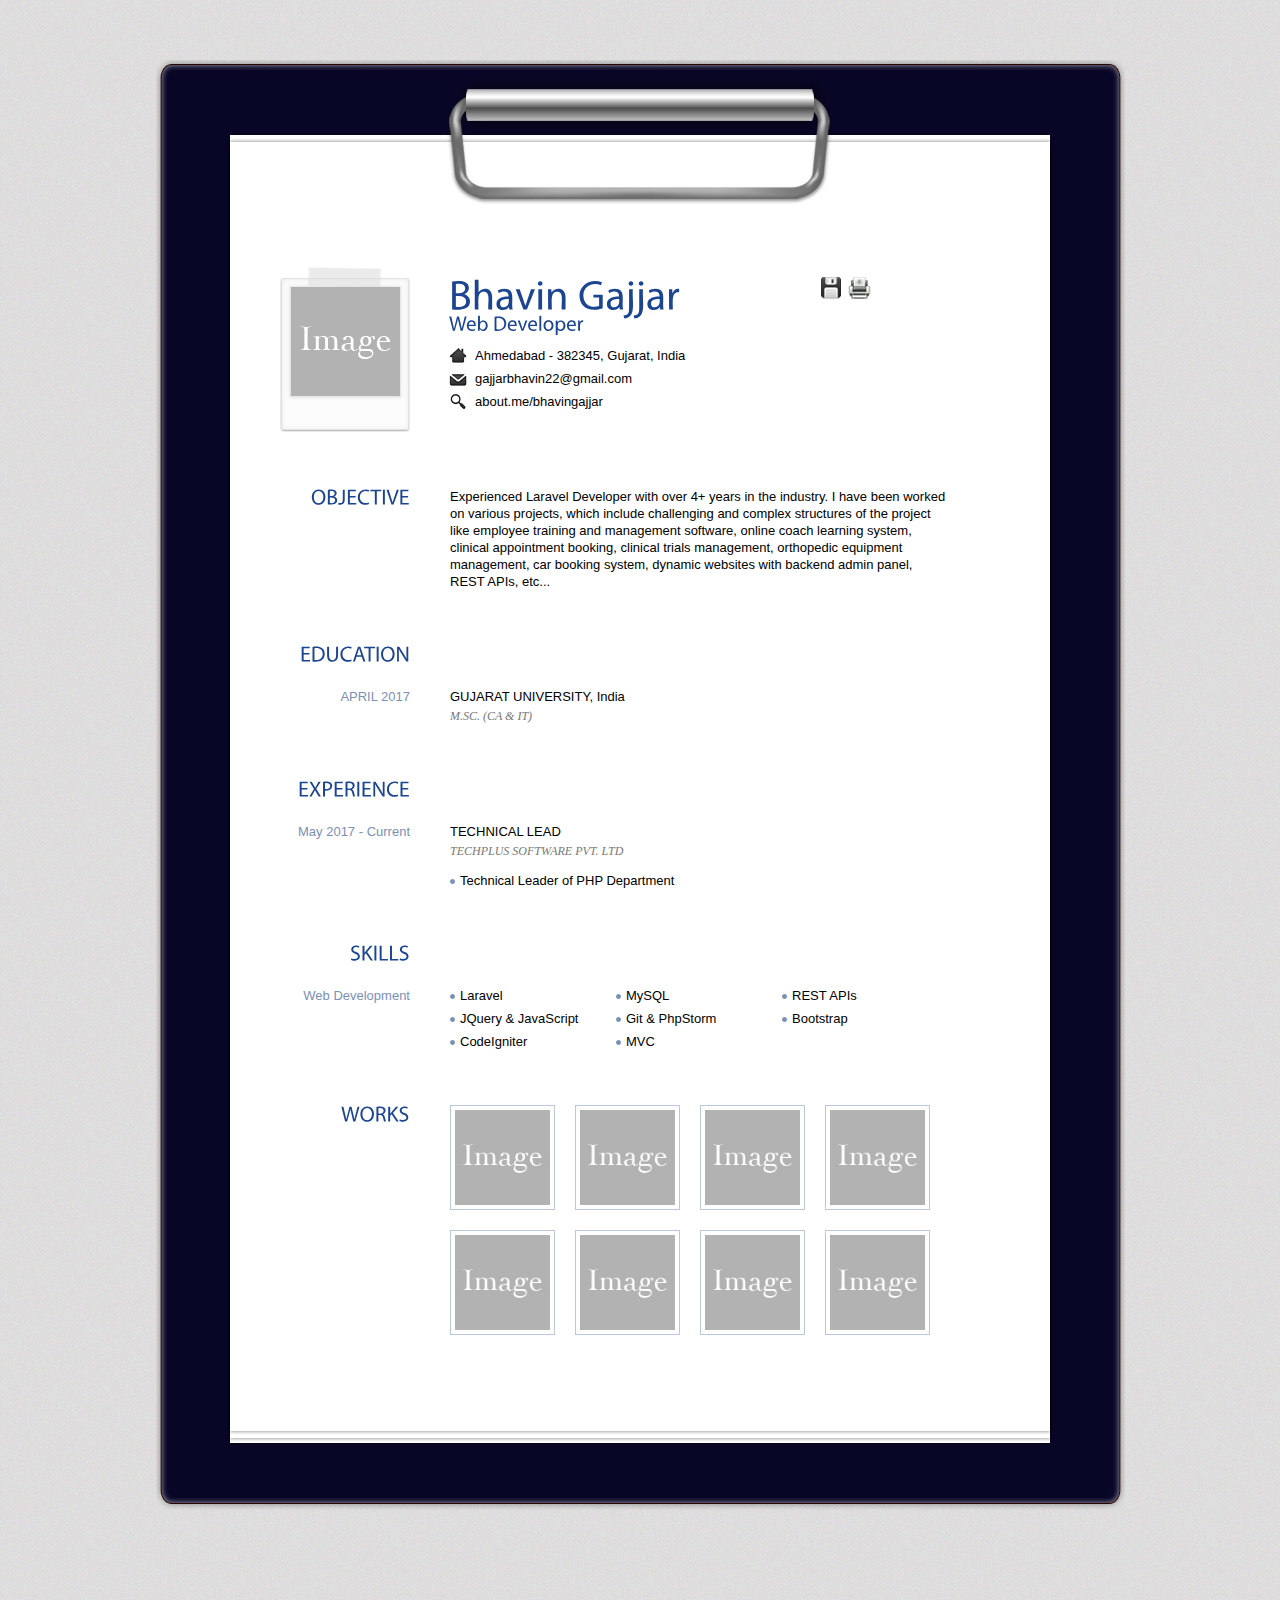
<file: index.html>
<!DOCTYPE html PUBLIC "-//W3C//DTD XHTML 1.0 Transitional//EN"
        "http://www.w3.org/TR/xhtml1/DTD/xhtml1-transitional.dtd">
<html xmlns="http://www.w3.org/1999/xhtml">
<head>
    <meta content="text/html; charset=UTF-8" http-equiv="Content-Type"/>
    <title>Bhavin Gajjar - Resume</title>
    <link href="css/blue.css" rel="stylesheet" type="text/css"/>
    <link href="css/print.css" media="print" rel="stylesheet" type="text/css"/>
    <!--[if IE 7]>
    <link href="css/ie7.css" rel="stylesheet" type="text/css"/>
    <![endif]-->
    <!--[if IE 6]>
    <link href="css/ie6.css" rel="stylesheet" type="text/css"/>
    <![endif]-->
    <script src="js/jquery-1.4.2.min.js" type="text/javascript"></script>
    <script src="js/jquery.tipsy.js" type="text/javascript"></script>
    <script src="js/cufon.yui.js" type="text/javascript"></script>
    <script src="js/scrollTo.js" type="text/javascript"></script>
    <script src="js/myriad.js" type="text/javascript"></script>
    <script src="js/jquery.colorbox.js" type="text/javascript"></script>
    <script src="js/custom.js" type="text/javascript"></script>
    <script type="text/javascript">
        Cufon.replace('h1,h2');
    </script>
</head>
<body>
<!-- Begin Wrapper -->
<div id="wrapper">
    <div class="wrapper-top"></div>
    <div class="wrapper-mid">
        <!-- Begin Paper -->
        <div id="paper">
            <div class="paper-top"></div>
            <div id="paper-mid">
                <div class="entry">
                    <!-- Begin Image -->
                    <img alt="Bhavin Gajjar" class="portrait" src="images/image.jpg"/>
                    <!-- End Image -->
                    <!-- Begin Personal Information -->
                    <div class="self">
                        <h1 class="name">Bhavin Gajjar <br/>
                            <span>Web Developer</span>
                        </h1>
                        <ul>
                            <li class="ad">Ahmedabad - 382345, Gujarat, India</li>
                            <li class="mail">gajjarbhavin22@gmail.com</li>
                            <!--<li class="tel">+11 444 555 22 33</li>-->
                            <li class="web">about.me/bhavingajjar</li>
                        </ul>
                    </div>
                    <!-- End Personal Information -->
                    <!-- Begin Social -->
                    <div class="social">
                        <ul>
                            <li>
                                <a class='north' href="resume.pdf" title="Download.pdf" download="bhavin_gajjar_resume">
                                    <img alt="Download the pdf version" src="images/icn-save.jpg"/>
                                </a>
                            </li>
                            <li>
                                <a class='north' href="javascript:window.print();" title="Print">
                                    <img alt="" src="images/icn-print.jpg"/></a>
                            </li>
                        </ul>
                    </div>
                    <!-- End Social -->
                </div>
                <!-- Begin 1st Row -->
                <div class="entry">
                    <h2>OBJECTIVE</h2>
                    <p>
                        Experienced Laravel Developer with over 4+ years in the industry. I have been worked on various
                        projects, which include challenging and complex structures of the project like employee training
                        and management software, online coach learning system, clinical appointment booking, clinical
                        trials management, orthopedic equipment management, car booking system, dynamic websites with
                        backend admin panel, REST APIs, etc...
                    </p>
                </div>
                <!-- End 1st Row -->
                <!-- Begin 2nd Row -->
                <div class="entry">
                    <h2>EDUCATION</h2>
                    <div class="content">
                        <h3>APRIL 2017</h3>
                        <p>GUJARAT UNIVERSITY, India <br/>
                            <em>M.SC. (CA & IT)</em></p>
                    </div>
                </div>
                <!-- End 2nd Row -->
                <!-- Begin 3rd Row -->
                <div class="entry">
                    <h2>EXPERIENCE</h2>
                    <div class="content">
                        <h3>May 2017 - Current</h3>
                        <p>TECHNICAL LEAD<br/>
                            <em>TECHPLUS SOFTWARE PVT. LTD</em></p>
                        <ul class="info">
                            <li>Technical Leader of PHP Department</li>
                        </ul>
                    </div>
                </div>
                <!-- End 3rd Row -->
                <!-- Begin 4th Row -->
                <div class="entry">
                    <h2>SKILLS</h2>
                    <div class="content">
                        <h3>Web Development</h3>
                        <ul class="skills">
                            <li>Laravel</li>
                            <li>MySQL</li>
                            <li>REST APIs</li>
                            <li>JQuery & JavaScript</li>
                            <li>Git & PhpStorm</li>
                            <li>Bootstrap</li>
                            <li>CodeIgniter</li>
                            <li>MVC</li>
                        </ul>
                    </div>
                </div>
                <!-- End 4th Row -->
                <!-- Begin 5th Row -->
                <div class="entry">
                    <h2>WORKS</h2>
                    <ul class="works">
                        <li><a href="images/1.jpg" rel="gallery" title="Lorem ipsum dolor sit amet."><img
                                alt="" src="images/image.jpg"/></a></li>
                        <li><a href="images/2.jpg" rel="gallery" title="Lorem ipsum dolor sit amet."><img
                                alt="" src="images/image.jpg"/></a></li>
                        <li><a href="images/3.jpg" rel="gallery" title="Lorem ipsum dolor sit amet."><img
                                alt="" src="images/image.jpg"/></a></li>
                        <li><a href="images/1.jpg" rel="gallery" title="Lorem ipsum dolor sit amet."><img
                                alt="" src="images/image.jpg"/></a></li>
                        <li><a href="images/2.jpg" rel="gallery" title="Lorem ipsum dolor sit amet."><img
                                alt="" src="images/image.jpg"/></a></li>
                        <li><a href="images/3.jpg" rel="gallery" title="Lorem ipsum dolor sit amet."><img
                                alt="" src="images/image.jpg"/></a></li>
                        <li><a href="images/1.jpg" rel="gallery" title="Lorem ipsum dolor sit amet."><img
                                alt="" src="images/image.jpg"/></a></li>
                        <li><a href="images/1.jpg" rel="gallery" title="Lorem ipsum dolor sit amet."><img
                                alt="" src="images/image.jpg"/></a></li>
                    </ul>
                </div>
                <!-- Begin 5th Row -->
            </div>
            <div class="clear"></div>
            <div class="paper-bottom"></div>
        </div>
        <!-- End Paper -->
    </div>
    <div class="wrapper-bottom"></div>
</div>
<div id="message"><a href="#top" id="top-link">Go to Top</a></div>
<!-- End Wrapper -->
</body>
</html>
</file>
<file: css/print.css>
body {
    font-family: "Trebuchet MS", Arial, Helvetica, sans-serif;
    background-color: white;
    font-size: 13pt;
    line-height: 17pt;
}

.clear {
    clear: both;
}

a, a:hover, a:visited, a:active {
    color: #7b90b5;
    text-decoration: none;
}

#wrapper, .wrapper-mid {
    background: none;
}

.wrapper-top, .wrapper-bottom {
    display: none;
}

#paper {
    width: 820px;
    margin: 0 auto;
}

.paper-top, .paper-bottom {
    display: none;
}

#paper-mid {
    width: 820px;
    margin: 0 auto;
    background-color: #FFF;
    display: block;
    padding: 0;
    overflow: hidden;
    padding-bottom: 75px;
    padding-top: 7px;
}

.entry {
    width: 820px;
    display: block;
    padding-top: 55px;
    clear: both;
}

h1 {
    width: 500px;
    font-size: 42pt;
    color: #1b4491;
    margin-bottom: 0;
}

h1 span {
    font-size: 21pt;
    display: block;
    margin-left: 15px;
    margin-top: 20px;
    color: #1b4491;
}

h2 {
    width: 180px;
    height: 23px;
    text-align: right;
    float: left;
    padding: 0;
    margin: 0;
    clear: both;
    font-size: 22pt;
    margin-bottom: -12px;
    color: #1b4491;
}

p {
    width: 600px;
    margin-left: 40px;
    float: right;
}

ul.list {
    clear: both;
    padding: 0;
    margin: 0;
    overflow: hidden;
}

ul.list li {
    display: block;
    float: right;
    padding-top: 32px;
}


h3 {
    width: 180px;
    text-align: right;
    float: left;
    padding: 0;
    clear: both;
    font-size: 13pt;
    color: black;
}

em {
    font-family: Georgia, "Times New Roman", serif;
    font-style: italic;
    color: #999;
    font-size: 12pt;
    display: block;
    padding-top: 0;
}

ul.info {
    float: right;
    width: 600px;
    margin-left: 40px;
    background: none;
    list-style: square;

}

ul.info li {
    margin: 0;
    padding: 0;
    float: left;
    display: block;
    width: 600px;
    padding-left: 0;
    background-position: 0 .5em;
    margin-top: 12px;
    list-style-type: square;
}

ul.skills {
    margin: 0;
    padding: 0;
    float: right;
    width: 600px;
    margin-left: 40px;
    margin-top: -6px;
    background: none;
    list-style: square;
}

ul.skills li {
    margin: 0;
    padding: 0;
    float: left;
    width: 176px;
    padding-left: 0;
    background-position: 0 .5em;
    margin-top: 6px;
}

img.portrait {
    border: 1px solid #000;
    padding: 10px;
}

.self {
    width: 500px;
    float: left;
    padding-top: 11px;
    margin-left: 0;
    margin-bottom: 15px;
    margin-left: 38px;
}

.self ul {
    padding-top: 10px;
}

.self ul li {
    background-repeat: no-repeat;
    padding-left: 0;
    background-position: 0 .1em;
    height: 25px;
    display: block;
    margin-top: -2px;
}

.social {
    display: none;
}

/* ELEMENTS */
/* ----------------------------------------- */

table {
    width: 590px;
    margin-left: 40px;
    float: right;
    border-collapse: collapse;
    border-bottom: 1px dashed #999;
    border-top: 1px dashed #999;
}

table td {
    padding: 10px;
    padding-top: 0;
    border-right: 1px dashed #999;
}

table td:hover {
    background-color: #f2f2f2;
}

table th {
    padding: 10px;
    padding-top: 0;
    color: #7b90b5;
    text-align: left;
    border-right: 1px dashed #999;
}

table td.center {
    text-align: center;
}

table td.last {
    background: none;
}

table th.center {
    text-align: center;
}

table th.last {
    background: none;
}

table tr {
    border-left: 1px dashed #999;
    border-top: 1px dashed #999;
}

table tr.caption {
    border-left: 1px dashed #999;
}

blockquote {
    border-left: 3px solid #7b90b5;
    padding-left: 8px;
    margin-top: 20px;
    width: 585px;
    margin-left: 40px;
    float: right;
}

pre {
    width: 500px;
    margin-left: 40px;
    float: right;
}

abbr, acronym {
    border-bottom: 1px dashed #7b90b5;
}

strong {
    font-weight: bold;
}

small {
    font-size: 70%;
}

big {
    font-size: 1.2em;
}

/* GO TO TOP */
/* ----------------------------------------- */

#message {
    display: none;
}

.works {
    display: none;
}
</file>
<file: css/ie7.css>
@charset "UTF-8";

.self {
    padding-top: 4px;
}

h1 span {
    margin-top: -15px;
}
</file>
<file: css/ie6.css>
@charset "UTF-8";

.self {
    padding-top: 4px;
}

h1 span {
    margin-top: -15px;
}

.social {
    width: 150px;
}

ul.list {
    margin-top: -56px;
}
</file>
<file: css/blue.css>
@charset "UTF-8";
/* RESET */
/* ----------------------------------------- */
html, body, div, span, applet, object, iframe,
h1, h2, h3, h4, h5, h6, p, blockquote, pre,
a, abbr, acronym, address, big, code,
del, dfn, em, font, img, ins, kbd, q, s, samp,
small, strike, strong, tt, var,
dl, dt, dd, ol, ul, li,
fieldset, form, label, legend,
table, caption, tbody, tfoot, thead, tr, th, td {
    margin: 0;
    padding: 0;
    border: 0;
    outline: 0;
    font-weight: inherit;
    font-style: inherit;
    font-size: 100%;
    font-family: inherit;
    vertical-align: baseline;
}

:focus {
    outline: 0;
}

body {
    line-height: 1;
}

/* tables still need 'cellspacing="0"' in the markup */
table {
    border-collapse: separate;
    border-spacing: 0;
}

caption, th, td {
    text-align: left;
    font-weight: normal;
}

blockquote:before, blockquote:after,
q:before, q:after {
    content: "";
}

blockquote, q {
    quotes: "" "";
}

.clear {
    clear: both;
}


/* LAYOUT */
/* ----------------------------------------- */

body {
    font-family: "Trebuchet MS", Arial, Helvetica, sans-serif;
    background-color: #e1e0db;
    background-image: url(../images/bg.jpg);
    background-repeat: repeat;
    font-size: 13px;
    line-height: 17px;
    color: #000;
}

.contact {
    background-image: none;
    background-color: #e9e9e9;
}

a, a:visited, a:active {
    color: #7b90b5;
    text-decoration: none;
}

a:hover {
    color: #7b90b5;
    text-decoration: underline;
}

/* DOSSIER BACKGROUND */
/* ----------------------------------------- */

#wrapper {
    width: 969px;
    margin: 0 auto;
    margin-top: 60px;
    margin-bottom: 100px;
}

.wrapper-top {
    width: 969px;
    height: 19px;
    margin: 0 auto;
    background-image: url(../images/btop.jpg);
    background-repeat: no-repeat;
}

.wrapper-mid {
    width: 969px;
    margin: 0 auto;
    background-image: url(../images/bmid.jpg);
    background-repeat: repeat-y;
    padding-bottom: 40px;
}

.wrapper-bottom {
    width: 969px;
    height: 22px;
    padding: 0;
    margin: 0 auto;
    background-image: url(../images/bbottom.jpg);
    background-repeat: no-repeat;
}

/* PAPER BACKGROUND */
/* ----------------------------------------- */

#paper {
    width: 828px;
    margin: 0 auto;
}

.paper-top {
    width: 828px;
    margin: 0 auto;
    background-image: url(../images/ptop.jpg);
    background-repeat: no-repeat;
    height: 126px;
}

#paper-mid {
    width: 828px;
    margin: 0 auto;
    background-image: url(../images/pmid.jpg);
    background-repeat: repeat-y;
    display: block;
    padding: 0;
    overflow: hidden;
    padding-bottom: 75px;
    padding-top: 7px;
}

.paper-bottom {
    width: 828px;
    height: 18px;
    margin: 0 auto;
    background-image: url(../images/pbottom.jpg);
    background-repeat: no-repeat;
}

/* ENTRIES */
/* ----------------------------------------- */

.entry {
    width: 720px;
    display: block;
    padding-top: 55px;
    clear: both;
    margin-left: 4px;
}

h1 {
    width: 250px;
    font-size: 42px;
    color: #1b4491;
    margin-bottom: 3px;
    clear: both;
}

h1 span {
    font-size: 21px;
    display: block;
    color: #1b4491;
    margin-top: -5px;
}

h2 {
    width: 180px;
    height: 23px;
    text-align: right;
    float: left;
    padding: 0;
    margin: 0;
    clear: both;
    font-size: 22px;
    color: #1b4491;
    margin-bottom: -12px;
}

p {
    width: 500px;
    margin-left: 40px;
    float: right;
}

p img {
    float: right;
    margin-left: 20px;
    padding-left: 10px;
}

div.content {
    clear: both;
    padding: 0;
    margin: 0;
    overflow: hidden;
    display: block;
    padding-top: 32px;
}

h3 {
    width: 180px;
    text-align: right;
    float: left;
    padding: 0;
    clear: both;
    font-size: 13px;
    color: #7b90b5;
}

h4 {
    width: 180px;
    text-align: right;
    float: left;
    padding: 0;
    clear: both;
    font-size: 11px;
    color: #7b90b5;
}

h5 {
    width: 180px;
    text-align: right;
    float: left;
    padding: 0;
    clear: both;
    font-size: 10px;
    color: #7b90b5;
}

h6 {
    width: 180px;
    text-align: right;
    float: left;
    padding: 0;
    clear: both;
    font-size: 9px;
    color: #7b90b5;
}

em {
    font-family: Georgia, "Times New Roman", serif;
    font-style: italic;
    color: #777777;
    font-size: 12px;
    display: block;
    padding-top: 3px;
}


ol {
    float: right;
    width: 500px;
    margin-left: 40px;
    list-style: decimal;

}

ol li {
    width: 500px;
    list-style-type: decimal;
    list-style-position: inside;
}

dl {
    float: right;
    width: 500px;
    margin-left: 40px;

}

dt {
    float: left;
    display: block;
    width: 500px;
    color: #7b90b5;
}

dd {
    float: left;
    display: block;
    width: 480px;
    text-indent: 20px;
}

ul.unordered {
    float: right;
    width: 500px;
    margin-left: 40px;

}

ul.unordered li {
    margin: 0;
    padding: 0;
    float: left;
    display: block;
    width: 500px;
    background-image: url(../images/bullet.gif);
    background-repeat: no-repeat;
    padding-left: 10px;
    background-position: 0 .5em;
    margin-top: 0;
}

ul.info {
    float: right;
    width: 500px;
    margin-left: 40px;
    list-style-type: none;
}

ul.info li {
    margin: 0;
    padding: 0;
    float: left;
    display: block;
    width: 500px;
    background-image: url(../images/bullet.gif);
    background-repeat: no-repeat;
    padding-left: 10px;
    background-position: 0 .5em;
    margin-top: 12px;
}

ul.skills {
    margin: 0;
    padding: 0;
    float: right;
    width: 500px;
    margin-left: 40px;
    margin-top: -6px;
    list-style-type: none;

}

ul.skills li {
    margin: 0;
    padding: 0;
    float: left;
    width: 156px;
    background-image: url(../images/bullet.gif);
    background-repeat: no-repeat;
    padding-left: 10px;
    background-position: 0 .5em;
    margin-top: 6px;
}

ul.works {
    margin: 0;
    padding: 0;
    float: right;
    width: 500px;
    margin-left: 40px;
    list-style-type: none;
}

ul.works li {
    margin: 0;
    padding: 0;
    float: left;
}

ul.works li img {
    padding: 4px;
    background-color: #fff;
    width: 95px;
    height: 95px;
    border: 1px solid #bdc7da;
    margin-right: 20px;
    margin-bottom: 16px;
}

ul.works li img:hover {
    border: 1px solid #1b4491;
    cursor: pointer;
}

img.portrait {
    background-image: url(../images/frame.jpg);
    background-repeat: no-repeat;
    width: 109px;
    height: 109px;
    padding-top: 20px;
    padding-left: 11px;
    padding-right: 11px;
    padding-bottom: 36px;
    margin-left: 50px;
    float: left;

}


/* SELF INFORMATION */
/* ----------------------------------------- */

.self {
    width: 250px;
    float: left;
    padding-top: 11px;
    margin-left: 38px;
    margin-bottom: 15px;
}

.self ul {
    padding-top: 10px;
}

.self ul li.ad {
    background-image: url(../images/icn-ad.gif);
}

.self ul li.mail {
    background-image: url(../images/icn-mail.gif);
}

.self ul li.tel {
    background-image: url(../images/icn-tel.gif);
}

.self ul li.web {
    background-image: url(../images/icn-web.gif);
}

.self ul li {
    background-repeat: no-repeat;
    padding-left: 26px;
    background-position: 0 .1em;
    height: 25px;
    display: block;
    margin-top: -2px;
}

/* SOCIAL ICONS */
/* ----------------------------------------- */

.social {
    width: 135px;
    float: right;
    padding-top: 10px;
}

.social ul {
    list-style: none;
}

.social ul li {
    float: left;
    width: 21px;
    height: 24px;
    margin: 0;
    padding: 0;
    margin-left: 6px;
}

/* TIPSY */
/* ----------------------------------------- */

.tipsy {
    padding: 5px;
    font-size: 10px;
    background-repeat: no-repeat;
    background-image: url(../images/tipsy.gif);
}

.tipsy-inner {
    padding: 5px 8px 4px 8px;
    background-color: #080626;
    color: #fff;
    max-width: 200px;
    text-align: center;
}

.tipsy-inner {
    -moz-border-radius: 3px;
    -webkit-border-radius: 3px;
}

.tipsy-north {
    background-position: top center;
}

.tipsy-south {
    background-position: bottom center;
    margin-bottom: 20px;
}

.tipsy-east {
    background-position: right center;
}

.tipsy-west {
    background-position: left center;
}


/* COLORBOX */
/* ----------------------------------------- */

#colorbox, #cboxOverlay, #cboxWrapper {
    position: absolute;
    top: 0;
    left: 0;
    z-index: 9999;
    overflow: hidden;
}

#cboxOverlay {
    position: fixed;
    width: 100%;
    height: 100%;
}

#cboxMiddleLeft, #cboxBottomLeft {
    clear: left;
}

#cboxContent {
    position: relative;
    overflow: hidden;
}

#cboxLoadedContent {
    overflow: auto;
}

#cboxLoadedContent iframe {
    display: block;
    width: 100%;
    height: 100%;
    border: 0;
}

#cboxTitle {
    margin: 0;
    display: none;
}

#cboxLoadingOverlay, #cboxLoadingGraphic {
    position: absolute;
    top: 0;
    left: 0;
    width: 100%;
}

#cboxPrevious, #cboxNext, #cboxClose, #cboxSlideshow {
    cursor: pointer;
}

#cboxOverlay {
    background: #666;
}

#colorBox {
}

#cboxTopLeft {
    width: 25px;
    height: 25px;
    background: url(../images/border1.png) 0 0 no-repeat;
}

#cboxTopCenter {
    height: 25px;
    background: url(../images/border1.png) 0 -50px repeat-x;
}

#cboxTopRight {
    width: 25px;
    height: 25px;
    background: url(../images/border1.png) -25px 0 no-repeat;
}

#cboxBottomLeft {
    width: 25px;
    height: 25px;
    background: url(../images/border1.png) 0 -25px no-repeat;
}

#cboxBottomCenter {
    height: 25px;
    background: url(../images/border1.png) 0 -75px repeat-x;
}

#cboxBottomRight {
    width: 25px;
    height: 25px;
    background: url(../images/border1.png) -25px -25px no-repeat;
}

#cboxMiddleLeft {
    width: 25px;
    background: url(../images/border2.png) 0 0 repeat-y;
}

#cboxMiddleRight {
    width: 25px;
    background: url(../images/border2.png) -25px 0 repeat-y;
}

#cboxContent {
    background: #fff;
}

#cboxLoadedContent {
    margin-bottom: 20px;
}

#cboxTitle {
    position: absolute;
    bottom: 0px;
    left: 0;
    text-align: center;
    width: 100%;
    color: #1b4491;
}

#cboxCurrent {
    position: absolute;
    bottom: 0px;
    left: 100px;
    color: #000;
}

#cboxSlideshow {
    position: absolute;
    bottom: 0px;
    right: 42px;
    color: #444;
}

#cboxPrevious {
    position: absolute;
    bottom: 0px;
    left: 0;
    color: #444;
}

#cboxNext {
    position: absolute;
    bottom: 0px;
    left: 63px;
    color: #444;
}

#cboxLoadingOverlay {
    background: url(../images/loading.gif) 5px 5px no-repeat #fff;
}

#cboxClose {
    position: absolute;
    bottom: 0;
    right: 0;
    display: block;
    color: #444;
}


/* GO TO TOP */
/* ----------------------------------------- */

#message {
    display: block;
    display: none;
    z-index: 999;
    opacity: .8;
    position: fixed;
    top: 100%;
    margin-top: -40px;
    right: 0%;
    margin-right: 10px;
    -moz-border-radius: 3px;
    -webkit-border-radius: 3px;
    width: 77px;
    line-height: 20px;
    height: 20px;
    padding: 5px;
    background-color: #080626;
    font-size: 11px;
    text-align: center;
}

#message a {
    color: #fff;
}

/* ELEMENTS */
/* ----------------------------------------- */

table {
    width: 500px;
    margin-left: 40px;
    float: right;
    border-collapse: collapse;
    border-bottom: 1px dashed #999;
    border-top: 1px dashed #999;
}

table td {
    padding: 10px;
    padding-top: 0;
    border-right: 1px dashed #999;
}

table td:hover {
    background-color: #f2f2f2;
}

table th {
    padding: 10px;
    padding-top: 0;
    color: #7b90b5;
    text-align: left;
    border-right: 1px dashed #999;
}

table td.center {
    text-align: center;
}

table td.last {
    background: none;
}

table th.center {
    text-align: center;
}

table th.last {
    background: none;
}

table tr {
    border-left: 1px dashed #999;
    border-top: 1px dashed #999;
}

table tr.caption {
    border-left: 1px dashed #999;
}

blockquote {
    border-left: 3px solid #7b90b5;
    padding-left: 8px;
    width: 489px;
    margin-left: 40px;
    float: right;
}

abbr, acronym {
    border-bottom: 1px dashed #7b90b5;
}

strong {
    font-weight: bold;
}

small {
    font-size: 70%;
}

big {
    font-size: 1.2em;
}


/* CONTACT */

fieldset, legend {
    float: right;
    width: 500px;
    padding: 0;
    margin: 0;
    margin-left: 40px;
}

h1.warn {
    color: #1b4491;
    font-size: 18px;
    margin-top: 30px;
    padding: 50px;
    text-align: center;
}

#contactform {
    width: 320px;
    height: 370px;
    margin: 0 auto;
    padding: 50px;
    overflow: hidden;
}

label {
    float: left;
    width: 40px;
    height: 28px;
    margin-bottom: 10px;
    clear: both;
    color: #1b4491;
}

input {
    width: 228px;
    float: right;
    height: 18px;
    margin-bottom: 10px;
    border-top: 1px solid #c8c8c8;
    border-left: 1px solid #c8c8c8;
    border-right: 1px solid #dadada;
    border-bottom: 1px solid #f2f2f2;
    background-color: #e4e4e4;
    font-family: "Trebuchet MS", Arial, Helvetica, sans-serif;
    font-size: 13px;
    padding: 5px;
    outline: none;
}

input:focus {
    background-color: #dddddd;
    border-top: 1px solid #c8c8c8;
    border-left: 1px solid #c8c8c8;
    border-right: 1px solid #dadada;
    border-bottom: 1px solid #f2f2f2;
}

textarea {
    border-top: 1px solid #c8c8c8;
    border-left: 1px solid #c8c8c8;
    border-right: 1px solid #dadada;
    border-bottom: 1px solid #f2f2f2;
    background-color: #e4e4e4;
    width: 228px;
    float: right;
    margin-bottom: 10px;
    font-family: "Trebuchet MS", Arial, Helvetica, sans-serif;
    font-size: 13px;
    padding: 5px;
    outline: none;
}

textarea:focus {
    background-color: #dddddd;
    border-top: 1px solid #c8c8c8;
    border-left: 1px solid #c8c8c8;
    border-right: 1px solid #dadada;
    border-bottom: 1px solid #f2f2f2;
}

.submit-button {
    background: transparent url(../images/submit.jpg) no-repeat 0 0;
    display: block;
    clear: both;
    width: 90px;
    height: 33px;
    border: none;
    float: left;
    margin-left: 80px;
    text-indent: -9999px;
    outline: 0;
    cursor: pointer;
    padding: 0;
}

.submit-button:hover {
    background: transparent url(../images/submit.jpg) no-repeat 0 -33px;
    outline: 0;
    border: none;
}

label.error {
    clear: both;
    padding: 0;
    margin-top: -5px;
    color: #7b90b5;
    font-size: 1.0em;
    font-style: italic;
    font-weight: normal;
    margin-left: 80px;
    width: 238px;
}
</file>
